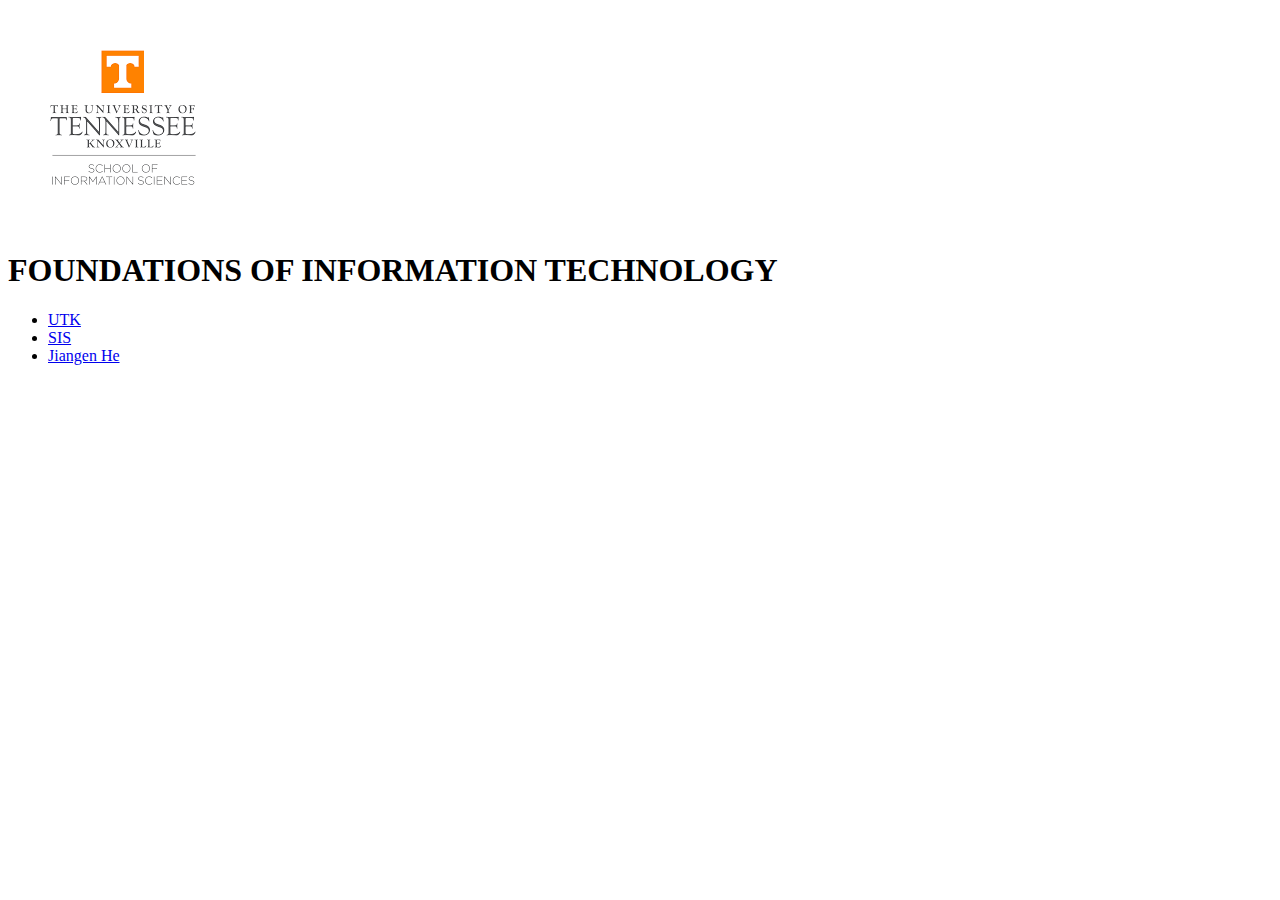
<file: index.html>
<!DOCTYPE html>
<html lang="en">
<head>
    <meta charset="UTF-8">
    <title>INSC 210</title>
</head>
<body>
<img src="sis.png"/>
<h1><b>FOUNDATIONS OF INFORMATION TECHNOLOGY</b></h1>
<ul>
    <li><a href="https://www.utk.edu">UTK</a></li>
    <li><a href="https://sis.utk.edu">SIS</a></li>
    <li><a href="mailto:jiangen@utk.edu">Jiangen He</a></li>
</ul>
</body>
</html>
</file>
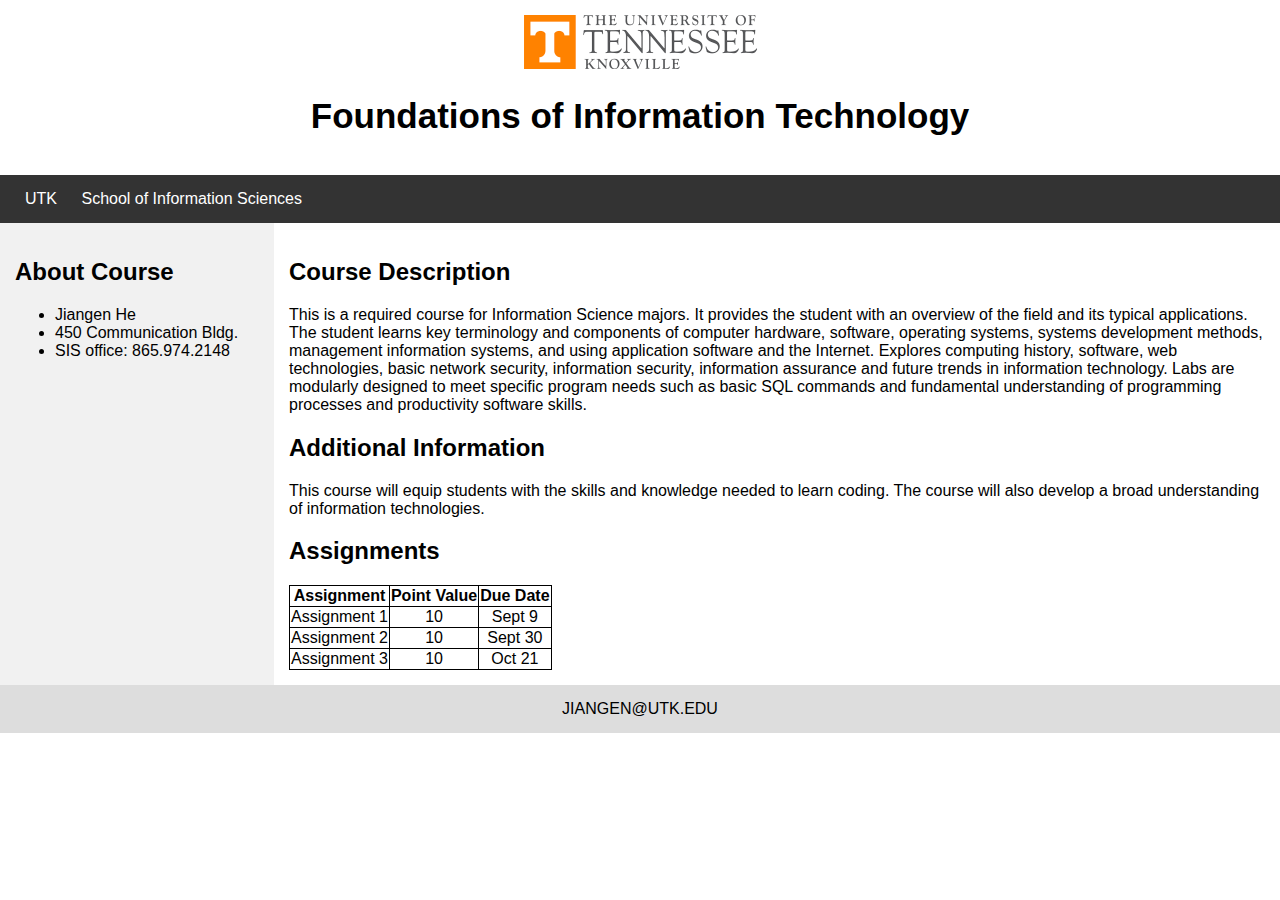
<file: demo1/index.html>
<!DOCTYPE html>
<html lang="en">
<head>
    <meta charset="UTF-8">
    <title>INSC 210</title>
    <link rel="stylesheet" href="styles.css">
</head>
<body>
<header>
    <img class="logo" src="images/logo.png" alt="UTK's logo" width="466" height="108">
    <h1>Foundations of Information Technology</h1>
</header>
<nav>
    <a href="http://www.utk.edu">UTK</a>
    <a href="http://sis.utk.edu">School of Information Sciences</a>
</nav>
<main>
    <aside>
        <h2>About Course</h2>
        <ul>
            <li>Jiangen He</li>
            <li>450 Communication Bldg.</li>
            <li>SIS office: 865.974.2148</li>
        </ul>
    </aside>
    <section class="course-information">
        <h2>Course Description</h2>
        <p>This is a required course for Information Science majors. It provides the student with
            an overview of the field and its typical applications. The student learns key terminology
            and components of computer hardware, software, operating systems, systems development methods, management
            information systems, and using application software and the Internet. Explores computing history, software,
            web technologies, basic network security, information security, information assurance and future trends in
            information technology. Labs are modularly designed to meet specific program needs such as basic SQL
            commands and fundamental understanding of programming processes and productivity software skills.</p>

        <h2>Additional Information</h2>
        <p>This course will equip students with the skills and knowledge needed to learn coding. The course will
            also develop a broad understanding of information technologies.</p>

        <h2>Assignments</h2>
        <div id="assignment-table">
            <table>
                <tr>
                    <th>Assignment</th>
                    <th>Point Value</th>
                    <th>Due Date</th>
                </tr>
                <tr>
                    <td>Assignment 1</td>
                    <td>10</td>
                    <td>Sept 9</td>
                </tr>
                <tr>
                    <td>Assignment 2</td>
                    <td>10</td>
                    <td>Sept 30</td>
                </tr>
                <tr>
                    <td>Assignment 3</td>
                    <td>10</td>
                    <td>Oct 21</td>
                </tr>
            </table>
        </div>
    </section>
</main>
<footer>
    JIANGEN@UTK.EDU
</footer>
</body>
</html>
</file>
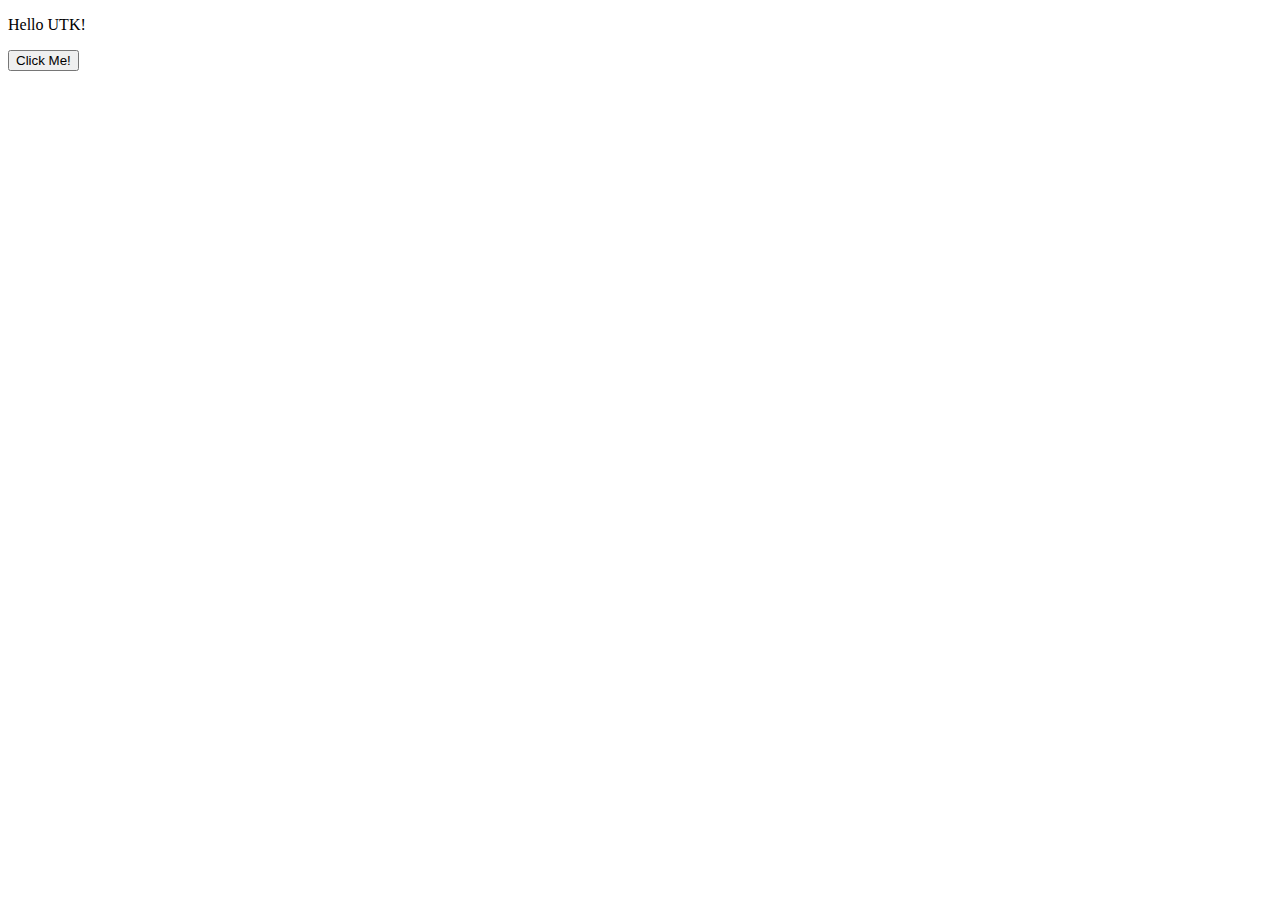
<file: demo2/example1.html>
<!DOCTYPE html>
<html lang="en">
<head>
    <meta charset="UTF-8">
    <title>Change HTML</title>
</head>
<body>
<p id="hi">Hello UTK!</p>
<BUTTON onclick="document.getElementById('hi').
innerHTML = 'Hello Vols!'">Click Me!</BUTTON>
</body>
</html>
</file>
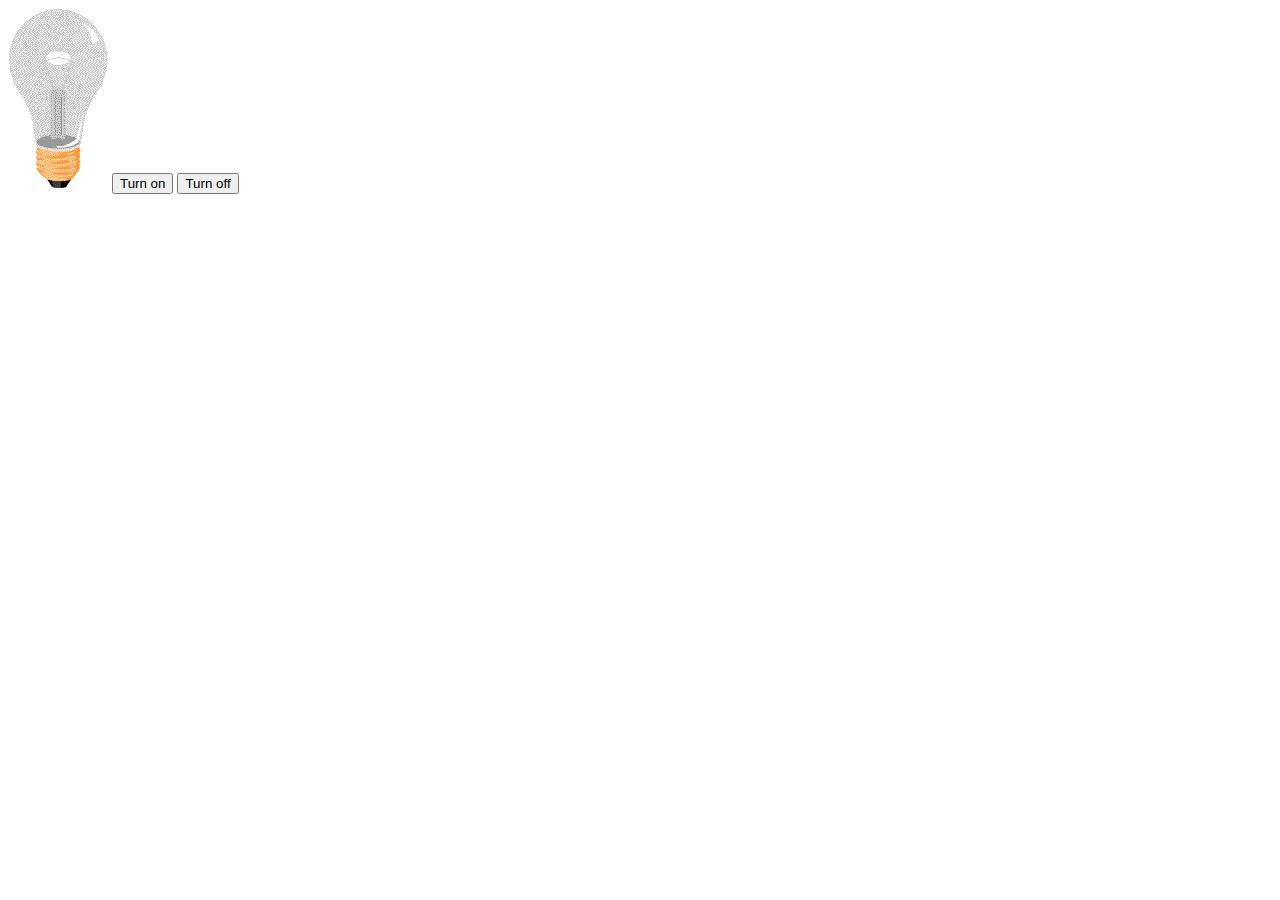
<file: demo2/example2.html>
<!DOCTYPE html>
<html lang="en">
<head>
    <meta charset="UTF-8">
    <title>Change Image</title>
</head>
<body>
<img onclick="document.getElementById('light').src =
                'pic_bulbon.gif'"
     id="light" src="pic_bulboff.gif">

<button onclick=
                "document.getElementById('light').src =
                'pic_bulbon.gif'">Turn on</button>
<button onclick=
                "document.getElementById('light').src =
                'pic_bulboff.gif'">Turn off</button>
</body>
</html>
</file>
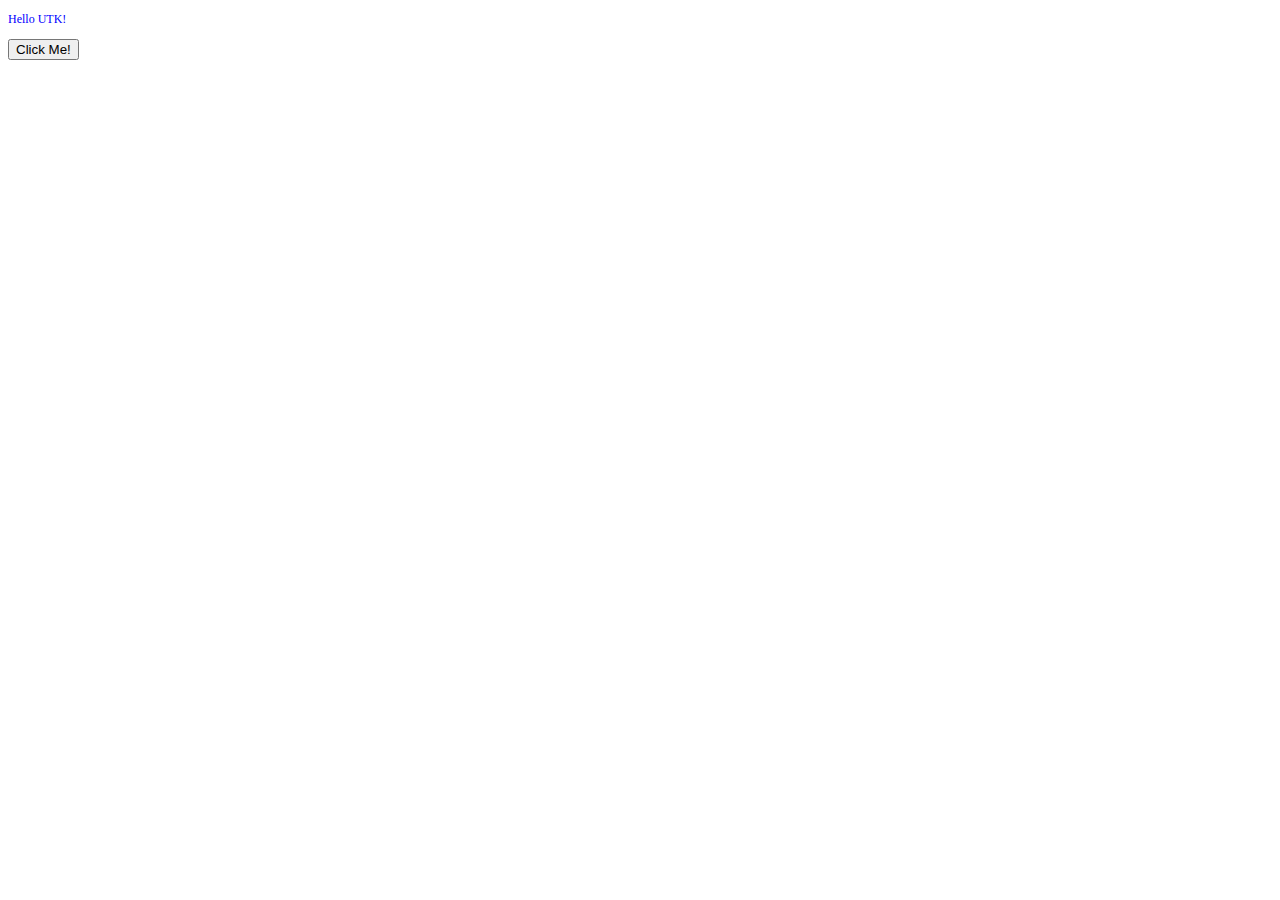
<file: demo2/example3.html>
<!DOCTYPE html>
<html lang="en">
<head>
    <meta charset="UTF-8">
    <title>Change Style</title>
    <style>
        p {
            font-size: 12px;
            color: blue;
        }
    </style>
</head>
<body>
<p id="hi">Hello UTK!</p>
<button onclick="
document.getElementById('hi').style.fontSize = '30px';
document.getElementById('hi').style.color = 'Red'">Click Me!</button>
</body>
</html>
</file>
<file: demo1/styles.css>
body {
    font-family: Helvetica, Arial, sans-serif;
    margin: 0;
}

header {
    text-align: center;
    padding: 15px;
}

header h1 {
    font-size: 35px;
}

header .logo {
    width: 233px;
    height: 54px;
}

nav {
    background: #333;
    padding: 15px;
}

nav a {
    color: white;
    padding: 10px;
    text-decoration: none;
}

main {
    display: flex;

}

aside {
    flex: 20%;
    background: #f1f1f1;
    padding: 15px;
}

.course-information {
    flex: 80%;
    padding: 15px;
}

#assignment-table table, th, td{
    border: 1px solid black;
    border-collapse: collapse;
    text-align: center;
}
footer {
    text-align: center;
    background: #dddddd;
    padding: 15px;
}
</file>
